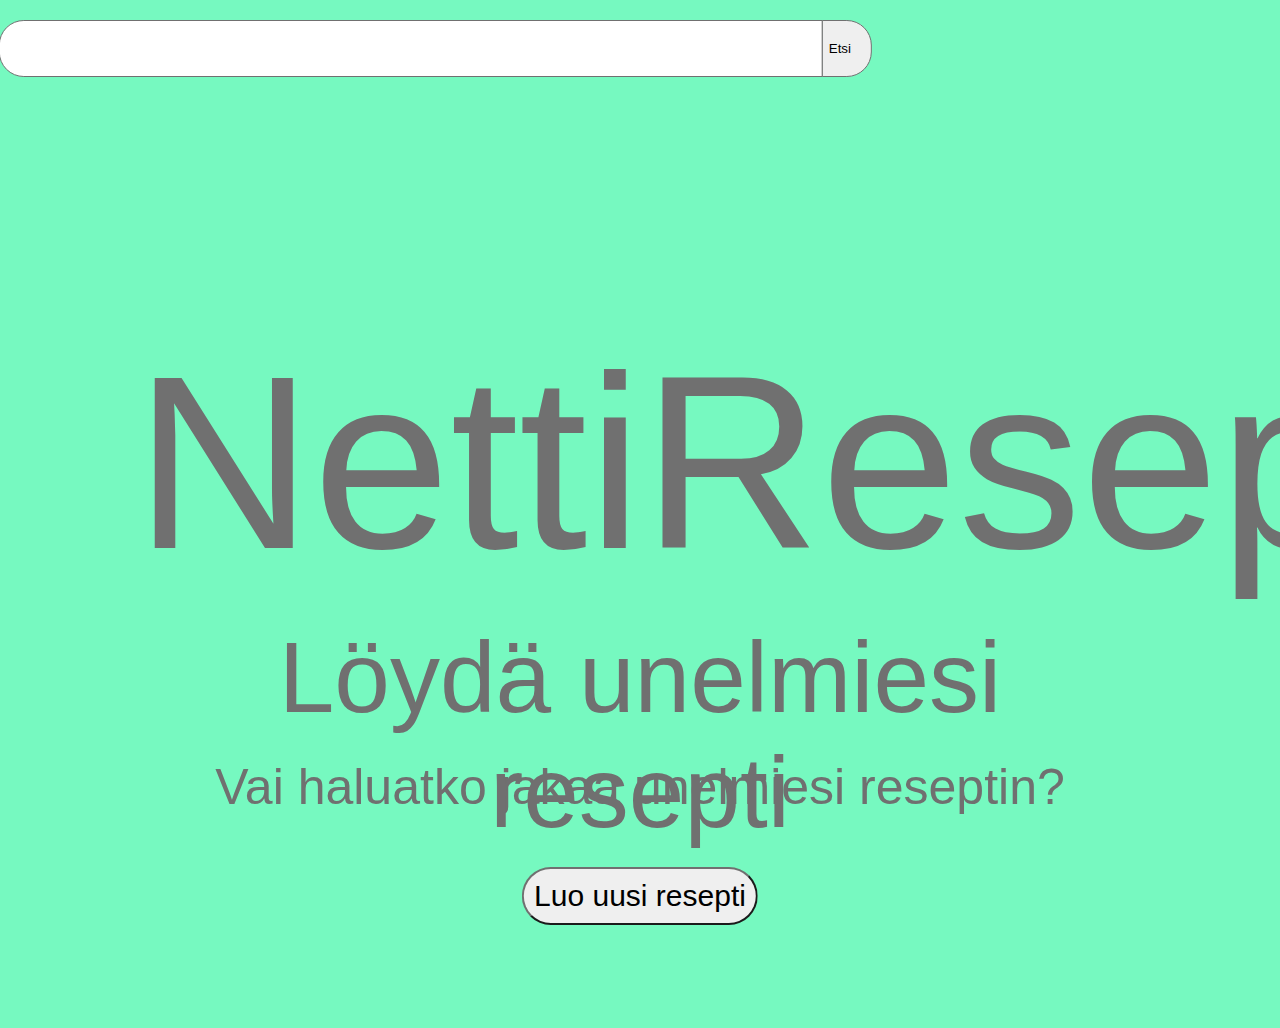
<file: index.html>
<!DOCTYPE html>
<html lang="en">
<head>
    <meta charset="UTF-8">
    <meta http-equiv="X-UA-Compatible" content="IE=edge">
    <meta name="viewport" content="width=device-width, initial-scale=1.0">
    <link rel="stylesheet" href="./Tyylit/etusivu.css">
    <link rel="stylesheet" href="./Tyylit/hakupalkki.css">
    <title>NettiResepti.fi</title>
</head>
<body>
    <div class="center-box">
        <div class="searchbar">
            <input type="text" id="search_input">
            <button onclick="Search()">Etsi</button>
        </div>
        <div class="text-frame">
            <div class="title-area">
                <div class="title">NettiResepti.fi</div>
                <div class="title-text">Löydä unelmiesi resepti</div>
            </div>
            <br>
            <br>
            <br>
            <div class="question-box">
                <h1>Vai haluatko jakaa unelmiesi reseptin?</h1>
                <br>
                <button onclick="location.href = '/nettiresepti/recipe-maker.html';">Luo uusi resepti</button>
            </div>  
    </div>
    <script src="search.js"></script>
</body>
</html>
</file>
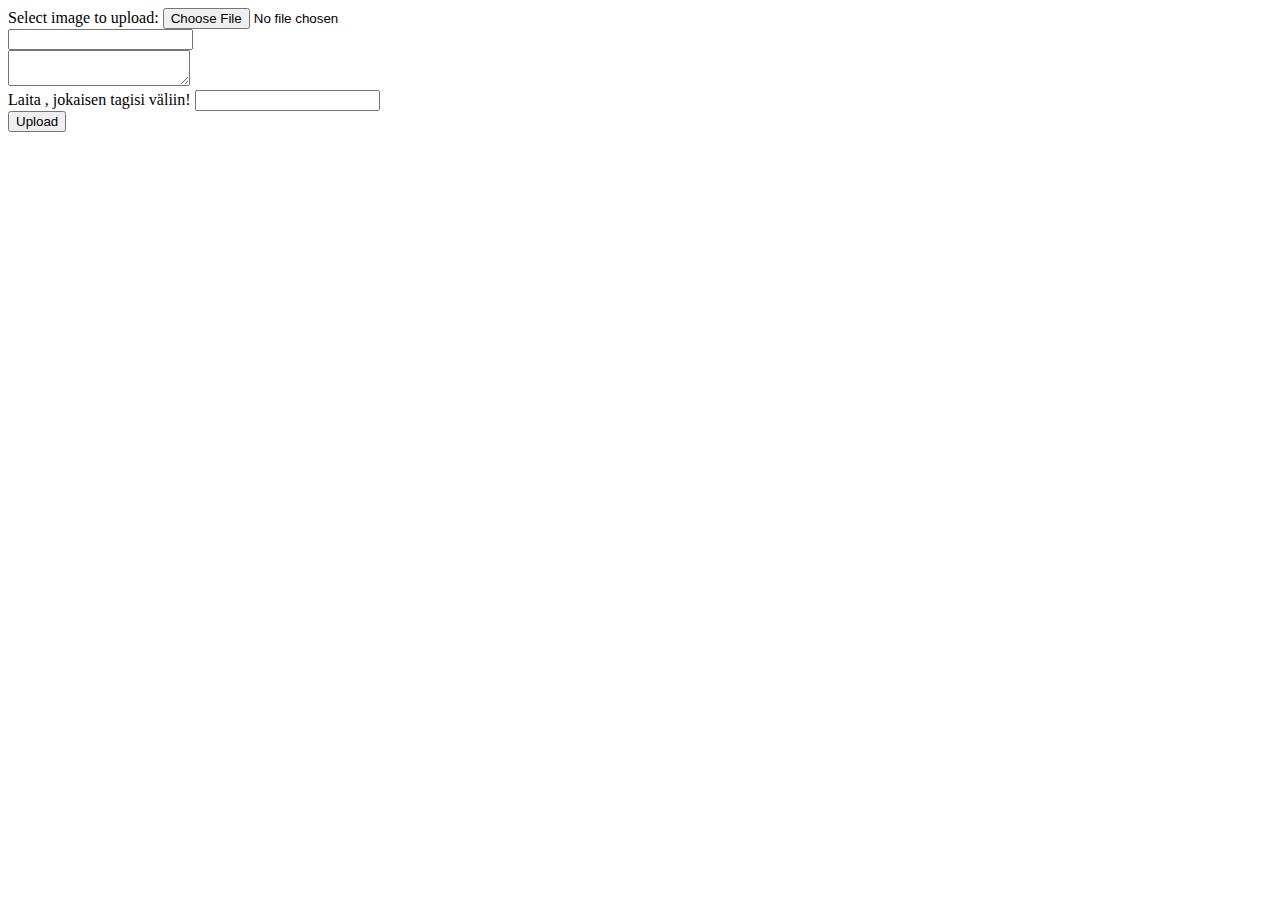
<file: recipe-maker.html>
<!DOCTYPE html>
<html>
<head>   
    <meta charset="UTF-8">
</head>
<body>

<form action="upload.php" method="post" enctype="multipart/form-data">
  Select image to upload:
  <input type="file" name="fileToUpload" id="fileToUpload">
  <br>
  <input type="text" name="header">
  <br>
  <textarea name="body"></textarea>
  <br>
  Laita , jokaisen tagisi väliin!
  <input type="text" name="tags">

  <br>
  <input type="submit" value="Upload" name="submit">
  <br>
  
</form>

</body>
</html>
</file>
<file: Tyylit/etusivu.css>
body {
  background-color: #76F9C0;
  font-family: 'Leelawadee UI, Arial, Comic Sans MS';
}

.center-box {
  min-width: 80%;
  width: 80%;
  height: 1000px;
  left: 50%;
  position: relative;
  -webkit-transform: translate(-50%);
          transform: translate(-50%);
}

.text-frame {
  height: 900px;
  width: 100%;
  min-width: 100%;
  position: fixed;
  left: 50%;
  -webkit-transform: translate(-50%);
          transform: translate(-50%);
  bottom: 0;
}

.title-area {
  position: relative;
  padding-top: 200px;
  height: 350px;
  display: -ms-grid;
  display: grid;
  -ms-grid-rows: 300px auto;
      grid-template-rows: 300px auto;
}

.title {
  min-width: 100%;
  width: 100%;
  font-family: "Leelawadee UI", "Arial", "Comic Sans MS";
  font-size: 247px;
  color: #707070;
  text-align: center;
}

.title-text {
  height: 100px;
  width: 100%;
  text-align: center;
  font-size: 100px;
  font-family: "Leelawadee UI", "Arial", "Comic Sans MS";
  font-weight: 100;
  color: #707070;
}

.question-box {
  grid-area: question;
  height: 100px;
  width: 100%;
  text-align: center;
}

.question-box h1 {
  font-family: "Leelawadee UI", "Arial", "Comic Sans MS";
  color: #707070;
  font-size: 50px;
  font-weight: 50;
}

.question-box button {
  padding: 10px;
  border-radius: 50px;
  border-color: #707070;
  font-family: "Leelawadee UI", "Arial", "Comic Sans MS";
  font-size: 30px;
  cursor: pointer;
}

h1 {
  font-family: 'Leelawadee UI', 'Arial' ,'Comic Sans MS';
}

.button-box {
  display: -ms-inline-grid;
  display: inline-grid;
  grid-area: button;
}
/*# sourceMappingURL=etusivu.css.map */
</file>
<file: Tyylit/hakupalkki.css>
.searchbar {
  position: relative;
  left: 30%;
  margin-top: 20px;
  -webkit-transform: translate(-50%);
          transform: translate(-50%);
  text-align: center;
}

.searchbar input[type=text] {
  width: 800px;
  border-radius: 25px 0 0 25px;
  padding-top: 20px;
  padding-bottom: 20px;
  padding-left: 20px;
  border: #707070 1px solid;
  font-family: "Leelawadee UI", "Arial", "Comic Sans MS";
}

.searchbar button {
  border-radius: 0 25px 25px 0;
  padding-top: 20px;
  padding-bottom: 20px;
  padding-right: 20px;
  width: 50px;
  -webkit-transform: translate(-5px);
          transform: translate(-5px);
  font-family: "Leelawadee UI", "Arial", "Comic Sans MS";
  border: #707070 1px solid;
}
/*# sourceMappingURL=hakupalkki.css.map */
</file>
